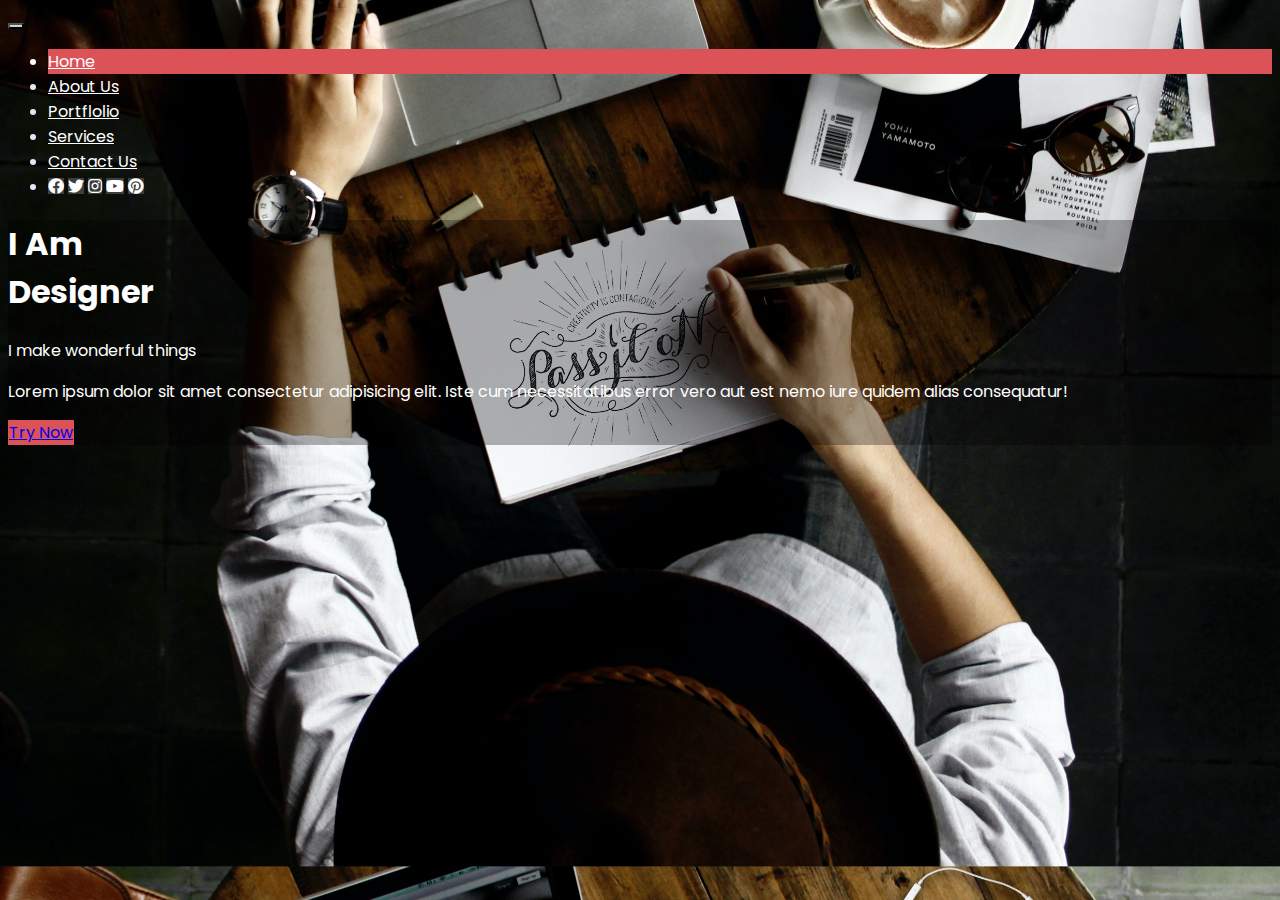
<file: index.html>
<!DOCTYPE html>
<html lang="tr">
  <head>
    <!-- Required meta tags -->
    <meta charset="utf-8" />
    <meta
      name="viewport"
      content="width=device-width, initial-scale=1, shrink-to-fit=no"
    />

    <!-- Bootstrap CSS -->
    <link
      rel="stylesheet"
      href="https://cdn.jsdelivr.net/npm/bootstrap@4.5.3/dist/css/bootstrap.min.css"
      integrity="sha384-TX8t27EcRE3e/ihU7zmQxVncDAy5uIKz4rEkgIXeMed4M0jlfIDPvg6uqKI2xXr2"
      crossorigin="anonymous"
    />
    <!-- Custom CSS -->
    <link rel="stylesheet" href="css/main.css" />

    <!-- Fontawesome cdn -->
    <link rel="stylesheet" href="https://cdnjs.cloudflare.com/ajax/libs/font-awesome/5.15.1/css/all.min.css">
    <title>Ana Sayfa - Ödev 2</title>
  </head>

  <body>
    <div class="container">
      <header>
        <nav class="navbar navbar-expand-lg navbar-light bg-transparent pt-0">
          <button class="navbar-toggler" type="button" data-toggle="collapse" data-target="#navbarNav" aria-controls="navbarNav" aria-expanded="false" aria-label="Toggle navigation">
            <span class="navbar-toggler-icon"></span>
          </button>
          <div class="collapse navbar-collapse " id="navbarNav">
            <ul class="navbar-nav justify-content-center d-flex align-items-center w-100">
              <li class="nav-item active px-2 py-4">
                <a class="nav-link" href="index.html">Home <span class="sr-only">(current)</span></a>
              </li>
              <li class="nav-item px-2 py-4">
                <a class="nav-link" href="about-us.html">About Us</a>
              </li>
              <li class="nav-item px-2 py-4">
                <a class="nav-link" href="#">Portflolio</a>
              </li>
              <li class="nav-item px-2 py-4">
                <a class="nav-link" href="#">Services</a>
              </li>
              <li class="nav-item px-2 py-4">
                <a class="nav-link" href="#">Contact Us</a>
              </li>
              <li class="social nav-item d-flex ml-lg-auto bg-transparent">
                <a class="nav-link px-2" href="#"><i class=" p-2 rounded-circle fab fa-facebook"></i></a>
                <a class="nav-link px-2" href="#"><i class=" p-2 rounded-circle fab fa-twitter"></i></a>
                <a class="nav-link px-2" href="#"><i class=" p-2 rounded-circle fab fa-instagram"></i></a>
                <a class="nav-link px-2" href="#"><i class=" p-2 rounded-circle fab fa-youtube"></i></a>
                <a class="nav-link" href="#"><i class=" p-2 rounded-circle fab fa-pinterest"></i></a>
              </li>
            </ul>
          </div>
        </nav> <!-- nav biter -->
      </header>
      
      <main>
        <div class="row">
          <div class="col-md-12">
            <div class="jumbotron shadow-lg py-5">
              <h1 class="display-4 text-center d-inline-block">I Am <br>Designer</h1>
              <p class="lead text-center w-25">I make wonderful things</p>
              <p class="w-25 text-center">Lorem ipsum dolor sit amet consectetur adipisicing elit. Iste cum necessitatibus error vero aut est nemo iure quidem alias consequatur!</p>
              <a class="ml-5 btn btn-primary btn-lg rounded bg-pink px-5 text-center" href="#" role="button">Try Now</a>
            </div>
          </div>
        </div>
      </main>

    </div>

    <!-- Optional JavaScript; choose one of the two! -->

    <!-- Option 1: jQuery and Bootstrap Bundle (includes Popper) -->
    <script
      src="https://code.jquery.com/jquery-3.5.1.slim.min.js"
      integrity="sha384-DfXdz2htPH0lsSSs5nCTpuj/zy4C+OGpamoFVy38MVBnE+IbbVYUew+OrCXaRkfj"
      crossorigin="anonymous"
    ></script>
    <script
      src="https://cdn.jsdelivr.net/npm/bootstrap@4.5.3/dist/js/bootstrap.bundle.min.js"
      integrity="sha384-ho+j7jyWK8fNQe+A12Hb8AhRq26LrZ/JpcUGGOn+Y7RsweNrtN/tE3MoK7ZeZDyx"
      crossorigin="anonymous"
    ></script>

    <!-- Option 2: jQuery, Popper.js, and Bootstrap JS
    <script src="https://code.jquery.com/jquery-3.5.1.slim.min.js" integrity="sha384-DfXdz2htPH0lsSSs5nCTpuj/zy4C+OGpamoFVy38MVBnE+IbbVYUew+OrCXaRkfj" crossorigin="anonymous"></script>
    <script src="https://cdn.jsdelivr.net/npm/popper.js@1.16.1/dist/umd/popper.min.js" integrity="sha384-9/reFTGAW83EW2RDu2S0VKaIzap3H66lZH81PoYlFhbGU+6BZp6G7niu735Sk7lN" crossorigin="anonymous"></script>
    <script src="https://cdn.jsdelivr.net/npm/bootstrap@4.5.3/dist/js/bootstrap.min.js" integrity="sha384-w1Q4orYjBQndcko6MimVbzY0tgp4pWB4lZ7lr30WKz0vr/aWKhXdBNmNb5D92v7s" crossorigin="anonymous"></script>
    -->
  </body>
</html>
</file>
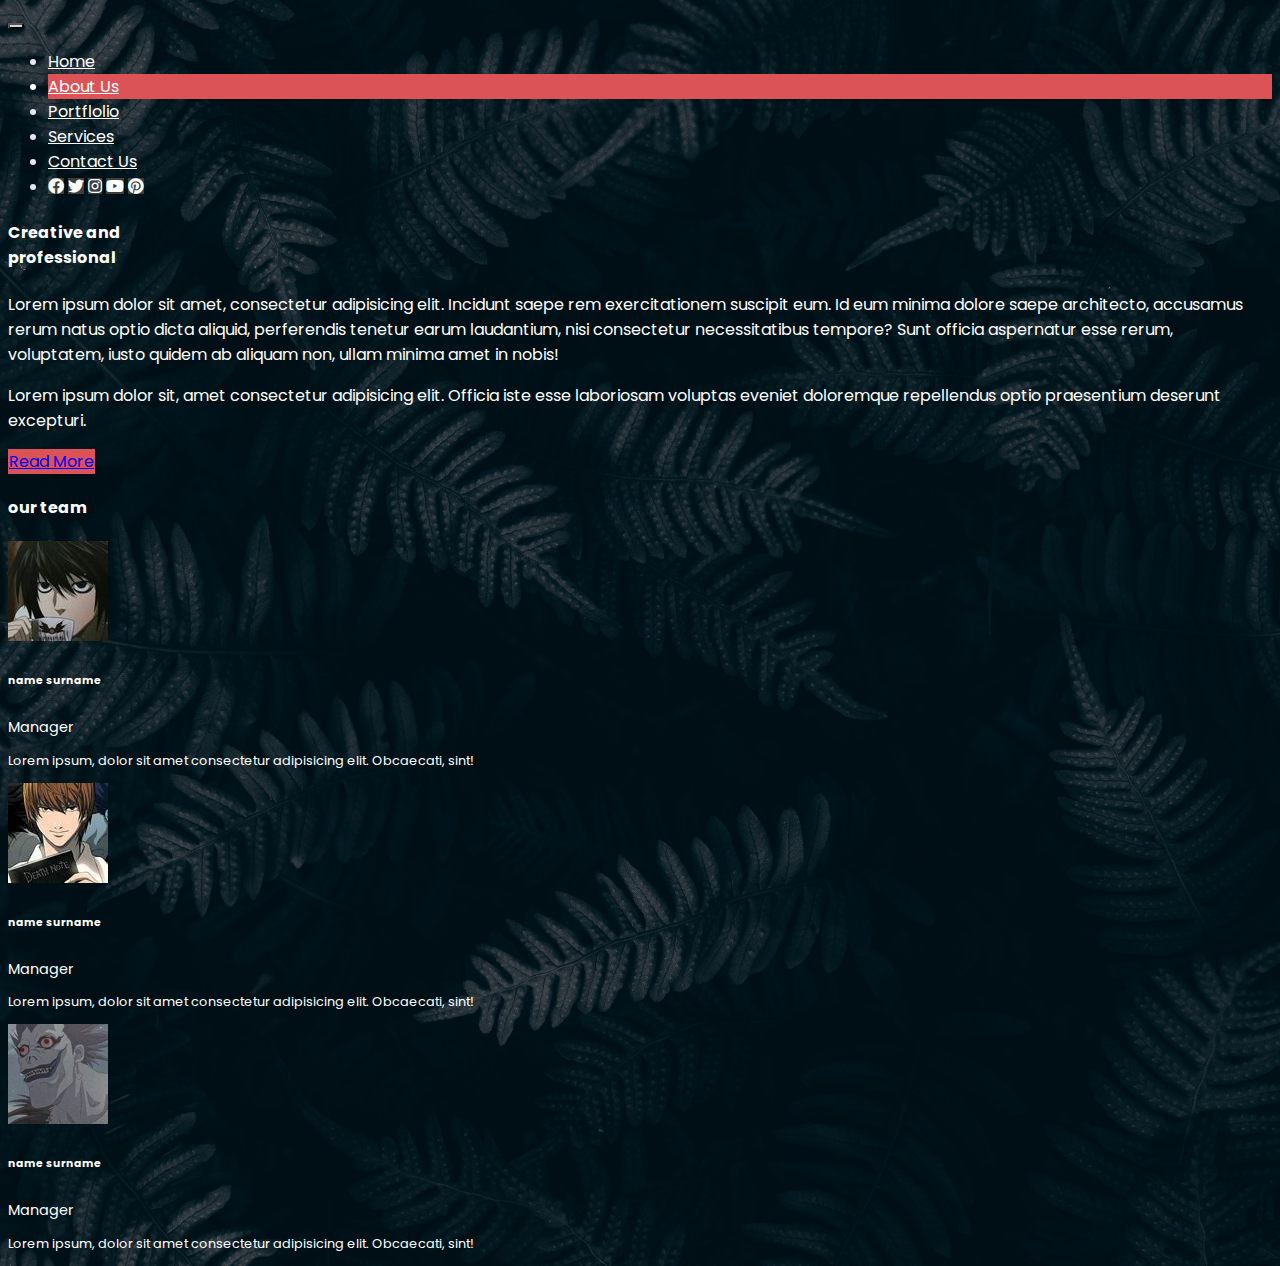
<file: about-us.html>
<!DOCTYPE html>
<html lang="tr">
  <head>
    <!-- Required meta tags -->
    <meta charset="utf-8" />
    <meta
      name="viewport"
      content="width=device-width, initial-scale=1, shrink-to-fit=no"
    />

    <!-- Bootstrap CSS -->
    <link
      rel="stylesheet"
      href="https://cdn.jsdelivr.net/npm/bootstrap@4.5.3/dist/css/bootstrap.min.css"
      integrity="sha384-TX8t27EcRE3e/ihU7zmQxVncDAy5uIKz4rEkgIXeMed4M0jlfIDPvg6uqKI2xXr2"
      crossorigin="anonymous"
    />
    <!-- Custom CSS -->
    <link rel="stylesheet" href="css/about-us.css" />

    <!-- Fontawesome cdn -->
    <link rel="stylesheet" href="https://cdnjs.cloudflare.com/ajax/libs/font-awesome/5.15.1/css/all.min.css">
    <title>Ana Sayfa - Ödev 2</title>
  </head>

  <body>
    <div class="container">
      <header>
        <nav class="navbar navbar-expand-lg navbar-light bg-transparent pt-0">
          <button class="navbar-toggler" type="button" data-toggle="collapse" data-target="#navbarNav" aria-controls="navbarNav" aria-expanded="false" aria-label="Toggle navigation">
            <span class="navbar-toggler-icon"></span>
          </button>
          <div class="collapse navbar-collapse " id="navbarNav">
            <ul class="navbar-nav justify-content-center d-flex align-items-center w-100">
              <li class="nav-item px-2 py-4">
                <a class="nav-link" href="index.html">Home <span class="sr-only">(current)</span></a>
              </li>
              <li class="nav-item active px-2 py-4">
                <a class="nav-link" href="about-us.html">About Us</a>
              </li>
              <li class="nav-item px-2 py-4">
                <a class="nav-link" href="#">Portflolio</a>
              </li>
              <li class="nav-item px-2 py-4">
                <a class="nav-link" href="#">Services</a>
              </li>
              <li class="nav-item px-2 py-4">
                <a class="nav-link" href="#">Contact Us</a>
              </li>
              <li class="social nav-item d-flex ml-lg-auto bg-transparent">
                <a class="nav-link px-2" href="#"><i class=" p-2 rounded-circle fab fa-facebook"></i></a>
                <a class="nav-link px-2" href="#"><i class=" p-2 rounded-circle fab fa-twitter"></i></a>
                <a class="nav-link px-2" href="#"><i class=" p-2 rounded-circle fab fa-instagram"></i></a>
                <a class="nav-link px-2" href="#"><i class=" p-2 rounded-circle fab fa-youtube"></i></a>
                <a class="nav-link" href="#"><i class=" p-2 rounded-circle fab fa-pinterest"></i></a>
              </li>
            </ul>
          </div>
        </nav> <!-- nav biter -->
      </header>
      
      <main>
        <div class="row">
          <div class="col-md-8 offset-md-2">
            <div class="row">
              <div class="col-md-6 text-md-right">
                <h4 class="text-uppercase">Creative and <br> professional</h4>
                <p class="text-md-right">Lorem ipsum dolor sit amet, consectetur adipisicing elit. Incidunt saepe rem exercitationem suscipit eum. Id eum minima dolore saepe architecto, accusamus rerum natus optio dicta aliquid, perferendis tenetur earum laudantium, nisi consectetur necessitatibus tempore? Sunt officia aspernatur esse rerum, voluptatem, iusto quidem ab aliquam non, ullam minima amet in nobis!</p>
                <p class="mt-3">Lorem ipsum dolor sit, amet consectetur adipisicing elit. Officia iste esse laboriosam voluptas eveniet doloremque repellendus optio praesentium deserunt excepturi.</p>
                <a class="btn btn-primary btn-md rounded bg-pink px-5 text-center mb-3" href="#" role="button">Read More</a>
              </div> <!-- il col 6 sonu -->
  
              <div class="col-md-6 text-md-left">
                <h4 class="text-uppercase">our team</h4>
                <div class="row mt-4">
                  <div class="col-sm-12 d-flex">
                    <img class="rounded-circle mr-2" src="images/about-us/pp-1.jpg" alt="">
                    <div class="row flex-column">
                      <div class="col-sm-12">
                        <h6 class="text-uppercase">name surname</h6>
                      </div>
                      <div class="col-sm-12">
                        <span class="font-size-9">Manager</span>
                      </div>
                      <div class="col-sm-12">
                        <p class="font-size-8">Lorem ipsum, dolor sit amet consectetur adipisicing elit. Obcaecati, sint!</p>
                      </div>
                    </div>
                  </div> <!-- ilk kart sonu -->
  
                  <div class="col-sm-12 d-flex mt-4">
                    <img class="rounded-circle  mr-2" src="images/about-us/pp-2.jpeg" alt="">
                    <div class="row flex-column">
                      <div class="col-sm-12">
                        <h6 class="text-uppercase">name surname</h6>
                      </div>
                      <div class="col-sm-12">
                        <span class="font-size-9">Manager</span>
                      </div>
                      <div class="col-sm-12">
                        <p class="font-size-8">Lorem ipsum, dolor sit amet consectetur adipisicing elit. Obcaecati, sint!</p>
                      </div>
                    </div>
                  </div> <!-- ikinci kart sonu -->
  
                  <div class="col-sm-12 d-flex mt-4">
                    <img class="rounded-circle  mr-2" src="images/about-us/pp-3.jpg" alt="">
                    <div class="row flex-column">
                      <div class="col-sm-12">
                        <h6 class="text-uppercase">name surname</h6>
                      </div>
                      <div class="col-sm-12">
                        <span class="font-size-9">Manager</span>
                      </div>
                      <div class="col-sm-12">
                        <p class="font-size-8">Lorem ipsum, dolor sit amet consectetur adipisicing elit. Obcaecati, sint!</p>
                      </div>
                    </div>
                  </div> <!-- üçüncü kart sonu -->
  
                </div>
              </div> <!-- ikinci col 6 sonu -->
            </div>
          </div>
        </div>
      </main>

    </div>

    <!-- Optional JavaScript; choose one of the two! -->

    <!-- Option 1: jQuery and Bootstrap Bundle (includes Popper) -->
    <script
      src="https://code.jquery.com/jquery-3.5.1.slim.min.js"
      integrity="sha384-DfXdz2htPH0lsSSs5nCTpuj/zy4C+OGpamoFVy38MVBnE+IbbVYUew+OrCXaRkfj"
      crossorigin="anonymous"
    ></script>
    <script
      src="https://cdn.jsdelivr.net/npm/bootstrap@4.5.3/dist/js/bootstrap.bundle.min.js"
      integrity="sha384-ho+j7jyWK8fNQe+A12Hb8AhRq26LrZ/JpcUGGOn+Y7RsweNrtN/tE3MoK7ZeZDyx"
      crossorigin="anonymous"
    ></script>

    <!-- Option 2: jQuery, Popper.js, and Bootstrap JS
    <script src="https://code.jquery.com/jquery-3.5.1.slim.min.js" integrity="sha384-DfXdz2htPH0lsSSs5nCTpuj/zy4C+OGpamoFVy38MVBnE+IbbVYUew+OrCXaRkfj" crossorigin="anonymous"></script>
    <script src="https://cdn.jsdelivr.net/npm/popper.js@1.16.1/dist/umd/popper.min.js" integrity="sha384-9/reFTGAW83EW2RDu2S0VKaIzap3H66lZH81PoYlFhbGU+6BZp6G7niu735Sk7lN" crossorigin="anonymous"></script>
    <script src="https://cdn.jsdelivr.net/npm/bootstrap@4.5.3/dist/js/bootstrap.min.js" integrity="sha384-w1Q4orYjBQndcko6MimVbzY0tgp4pWB4lZ7lr30WKz0vr/aWKhXdBNmNb5D92v7s" crossorigin="anonymous"></script>
    -->
  </body>
</html>
</file>
<file: css/main.css>
@import url('https://fonts.googleapis.com/css2?family=Poppins:wght@400;500;700&display=swap');

:root {
    --primary-color: #2643A0;
    --pink-color: #DB5357;

    --nav-item-color: #E5E7F6;
}

html {
    font-size: 16px;
}

body {
    background: url('../images/bg.jpg');
    background-size: cover;
    background-position: center center;
    object-fit: cover;
    font-family: 'Poppins', sans-serif;
    color: white;
}

.border {
    border: .2rem solid white !important;
}

.nav-item {
    color: var(--nav-item-color) !important;   
    transition: all 300ms ease-in-out;
}

.nav-item:hover,
.nav-item.active {
    background-color: var(--pink-color);
    color: white !important;
}

.navbar-light .navbar-nav .nav-link {
    color: white !important;
}

.social > a > i {
    color: white;
    background-color: rgb(61, 61, 61);
    transition: all 250ms;
}

.social > a:hover > i {
    background-color: var(--pink-color);
}

.bg-pink {
    background-color: var(--pink-color) !important;
    outline: 0 !important;
    border: .1rem solid var(--pink-color) !important;
    transition: all 300ms ease-in-out;
}

.bg-pink:hover{
    background-color: transparent;
    border: .1rem solid white !important;
}

button:focus {
    outline: 1px dotted;
    outline: 5px auto white !important;
}

.jumbotron {
    background: rgba(0, 0, 0, .3) !important;
}

.navbar-light .navbar-toggler {
    background-color: #d2d5d8 !important;
}

.navbar-collapse.collapse.show {
    background-color: #3a3a3a5c !important;
}

.btn-primary:active,
.btn-primary:focus
{
    background-color: var(--pink-color) !important;
    border-color: var(--pink-color) !important;
}
</file>
<file: css/about-us.css>
@import url('https://fonts.googleapis.com/css2?family=Poppins:wght@400;500;700&display=swap');

:root {
    --primary-color: #2643A0;
    --pink-color: #DB5357;

    --nav-item-color: #E5E7F6;
}

html {
    font-size: 16px;
}

body {
    background: url('../images/about-us/bg-about-us.jpg');
    background-size: cover;
    background-position: center center;
    object-fit: cover;
    font-family: 'Poppins', sans-serif;
    color: white;
}

.border {
    border: .2rem solid white !important;
}

.nav-item {
    color: var(--nav-item-color) !important;   
    transition: all 300ms ease-in-out;
}

.nav-item:hover,
.nav-item.active {
    background-color: var(--pink-color);
    color: white !important;
}

.navbar-light .navbar-nav .nav-link {
    color: white !important;
}

.social > a > i {
    color: white;
    background-color: rgb(61, 61, 61);
    transition: all 250ms;
}

.social > a:hover > i {
    background-color: var(--pink-color);
}

.bg-pink {
    background-color: var(--pink-color);
    outline: 0 !important;
    border: .1rem solid var(--pink-color) !important;
    transition: all 300ms ease-in-out;
}

.bg-pink:hover{
    background-color: transparent;
    border: .1rem solid white !important;
}

button:focus {
    outline: 1px dotted;
    outline: 5px auto white !important;
}

.jumbotron {
    background: rgba(0, 0, 0, .3) !important;
}
.font-size-8 {
    font-size: .8rem;
}
.font-size-9 {
    font-size: .9rem;
}

.navbar-light .navbar-toggler {
    background-color: #d2d5d8 !important;
}

.navbar-collapse.collapse.show {
    background-color: #3a3a3a5c !important;
}

.btn-primary:active,
.btn-primary:focus
{
    background-color: var(--pink-color) !important;
    border-color: var(--pink-color) !important;
    box-shadow: 0 0 0 0.2rem rgba(255,255,255,.5);
}
</file>
